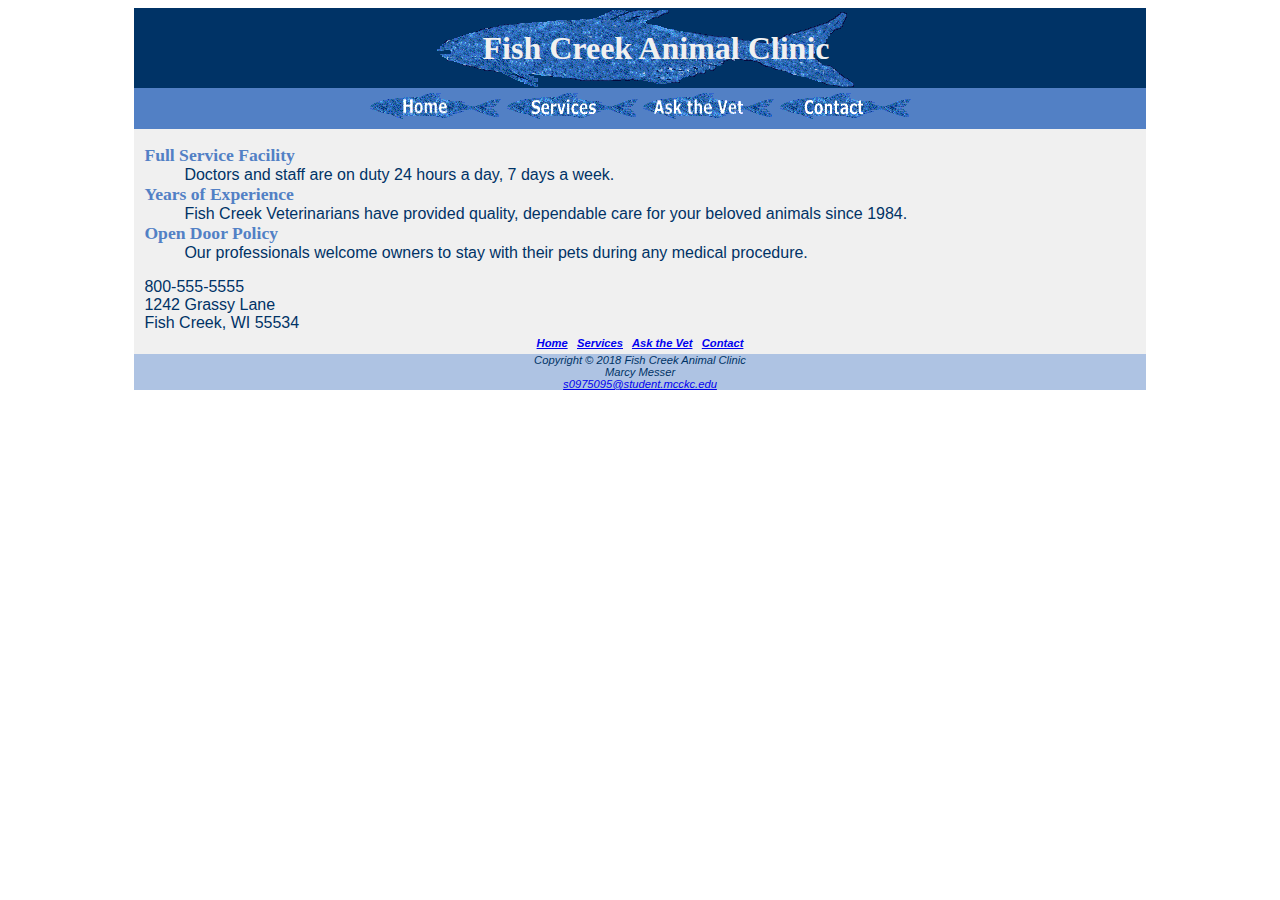
<file: index.html>
<html lang="en">
<head>
<title>Fish Creek Animal Clinic</title>
<meta charset="utf-8">
<link rel="stylesheet" href="fishcreek.css">
</head>
<body>
<div id="wrapper">
<header>
	<h1>Fish Creek Animal Clinic</h1>
</header>
<nav>
<a href="index.html"><img src="home.gif" alt="Home" width="132" height="27"></a>
<a href="services.html"><img src="services.gif" alt="Services" width="132" height="27"></a>
<a href="askvet.html"><img src="askthevet.gif" alt="Ask the Vet" width="132" height="27"></a>
<a href="contact.html"><img src="contact.gif" alt="Contact" width="132" height="27"></a>
</nav>
<main>
<dl>
	<dt>Full Service Facility</dt>
		<dd>Doctors and staff are on duty 24 hours a day, 7 days a week.</dd>
	<dt>Years of Experience</dt>
		<dd>Fish Creek Veterinarians have provided quality, dependable care for your beloved animals since 1984.</dd>
	<dt>Open Door Policy</dt>
		<dd>Our professionals welcome owners to stay with their pets during any medical procedure.</dd>
</dl>
<div>
	800-555-5555<br>
	1242 Grassy Lane<br>
	Fish Creek, WI 55534<br>
</div>
</main>
<footer>
<div>
<nav>
	<a href="index.html">Home</a> &nbsp;
	<a href="services.html">Services<a/> &nbsp;
	<a href="askvet.html">Ask the Vet<a/> &nbsp;
	<a href="contact.html">Contact</a>
</nav>
		Copyright &copy; 2018 Fish Creek Animal Clinic<br>
		Marcy Messer<br>
		<a href="mailto:s0975095@student.mcckc.edu"> s0975095@student.mcckc.edu</a>
</div>
</footer>
</body>
</html>
</file>
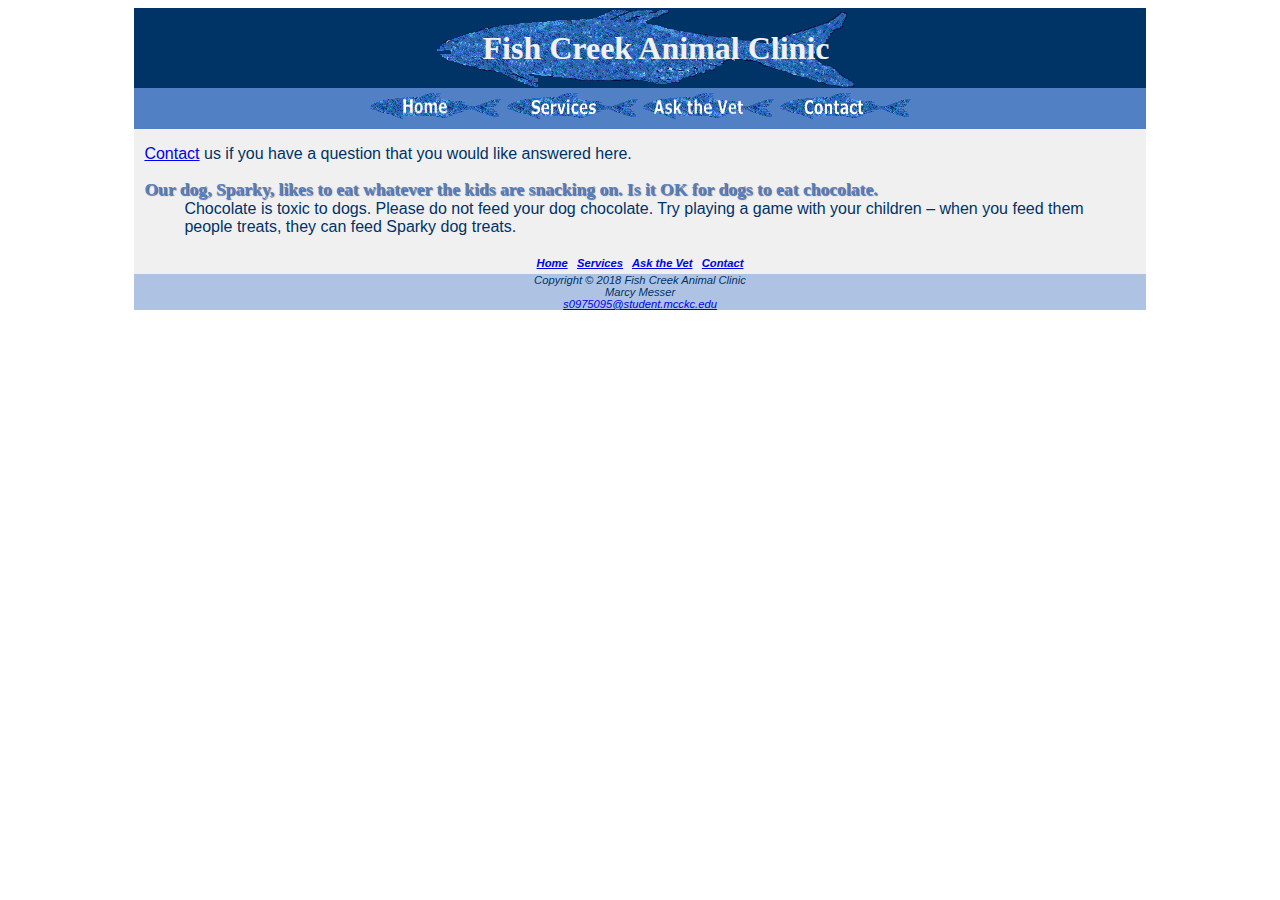
<file: askvet.html>
<html lang="en">
<head>
<title>Fish Creek Animal Clinic</title>
<meta charset="utf-8">
<link rel="stylesheet" href="fishcreek.css">
</head>
<body>
<div id="wrapper">
<header>
	<h1>Fish Creek Animal Clinic</h1>
</header>
<nav>
<a href="index.html"><img src="home.gif" alt="Home" width="132" height="27"></a>
<a href="services.html"><img src="services.gif" alt="Services" width="132" height="27"></a>
<a href="askvet.html"><img src="askthevet.gif" alt="Ask the Vet" width="132" height="27"></a>
<a href="contact.html"><img src="contact.gif" alt="Contact" width="132" height="27"></a>
</nav>
<main>
<p><a href="contact.html">Contact</a> us if you have a question that you would like answered here.</p>
<dl>
<dt class="category">Our dog, Sparky, likes to eat whatever the kids are snacking on. Is it OK for dogs to eat chocolate.
</dt>
<dd>Chocolate is toxic to dogs. Please do not feed your dog chocolate. Try playing a game with your children
&ndash; when you feed them people treats, they can feed Sparky dog treats.
</dd>
</dl>
</main>
<footer>
<nav>
	<a href="index.html">Home</a> &nbsp;
	<a href="services.html">Services<a/> &nbsp;
	<a href="askvet.html">Ask the Vet<a/> &nbsp;
	<a href="contact.html">Contact</a>
</nav>	
	Copyright &copy; 2018 Fish Creek Animal Clinic<br>
		Marcy Messer<br>
		<a href="mailto:s0975095@student.mcckc.edu"> s0975095@student.mcckc.edu</a>
</footer>
</div>
</body>
</html>
</file>
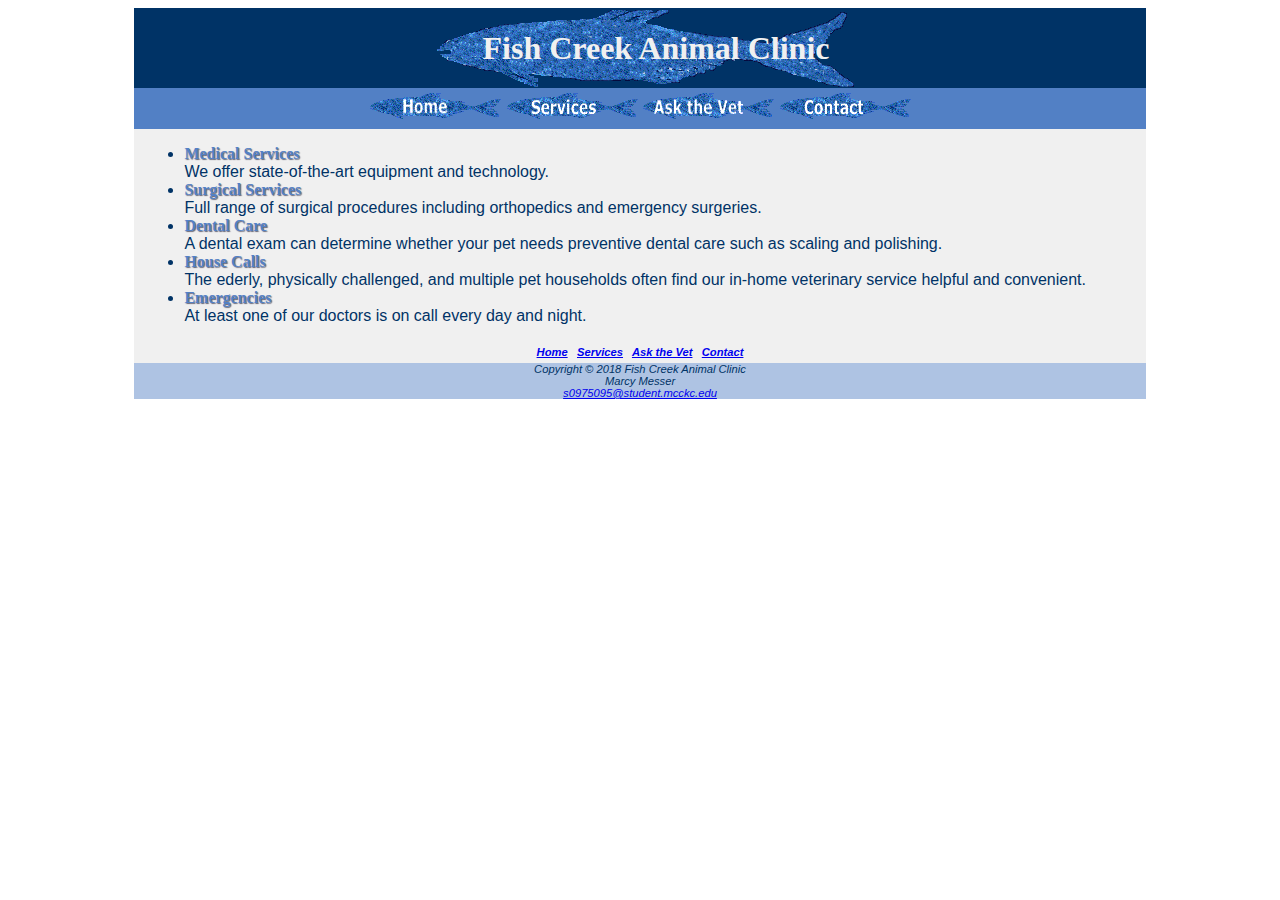
<file: services.html>
<html lang="en">
<head>
<title>Fish Creek Animal Clinic Services</title>
<meta charset="utf-8">
<link rel="stylesheet" href="fishcreek.css">
</head>
<body>
<div id="wrapper">
<header>
	<h1>Fish Creek Animal Clinic</h1>
</header>
<nav>
<a href="index.html"><img src="home.gif" alt="Home" width="132" height="27"></a>
<a href="services.html"><img src="services.gif" alt="Services" width="132" height="27"></a>
<a href="askvet.html"><img src="askthevet.gif" alt="Ask the Vet" width="132" height="27"></a>
<a href="contact.html"><img src="contact.gif" alt="Contact" width="132" height="27"></a>
</nav>
<main>
<ul>
<li><span class="category">Medical Services</span><br>
We offer state-of-the-art equipment and technology.</li>
<li><span class="category">Surgical Services</span><br>
Full range of surgical procedures including orthopedics and emergency surgeries.</li>
<li><span class="category">Dental Care</span><br>
A dental exam can determine whether your pet needs preventive dental care such as scaling and polishing.</li>
<li><span class="category">House Calls</span><br>
The ederly, physically challenged, and multiple pet households often find our in-home veterinary service helpful and convenient.</li>
<li><span class="category">Emergencies</span><br>
At least one of our doctors is on call every day and night.</li>
</ul>
</main>
<footer>
<nav>
	<a href="index.html">Home</a> &nbsp;
	<a href="services.html">Services<a/> &nbsp;
	<a href="askvet.html">Ask the Vet<a/> &nbsp;
	<a href="contact.html">Contact</a>
</nav>	
	Copyright &copy; 2018 Fish Creek Animal Clinic<br>
		Marcy Messer<br>
		<a href="mailto:s0975095@student.mcckc.edu"> s0975095@student.mcckc.edu</a>
</footer>
</div>
</body>
</html>
</file>
<file: fishcreek.css>
/*External Style Sheet - Fish Creek Animal Clinic*/
body {background-color: #FFFFFF;
	color: #003366;
	font-family:Arial, Verdana, sans-serif; }
header{background-color: #003366;
	color: #F0F0F0;
	font-family: Georgia, "Times New Roman";
	text-align: center;
	background-image: url(fishcreeklogo.gif);
	background-position: center;
	background-repeat: no-repeat;
	}
h1 {line-height: 250%;
	text-indent: 1em;
	margin-bottom: 0;}
nav {font-weight: bold;
	text-align: center;
	background-color: #5280C5;
	padding: 5px;
	}
dt {color: #5280C5; 
	font-size: 1.1em;
	font-weight: bold;
	font-family: Georgia, "Times New Roman", serif; }
main{padding-left: 10px;
	padding-right: 10px;
	}
footer nav {background-color: #F0F0F0;}
footer {text-align: center;
		background-color: #AEC3E3;
		font-size: .70em;
		font-style: italic; }
img {border: none;}
.category {color: #5380C5;
			font-weight: bold;
			font-family: Georgia, "Times New Roman", serif;
			text-shadow: 1px 1px 1px #667;
			}
#wrapper {margin-left: auto;
		margin-right: auto;
		width: 80%;
		min-width: 700px;
		background-color: #F0F0F0; }
</file>
